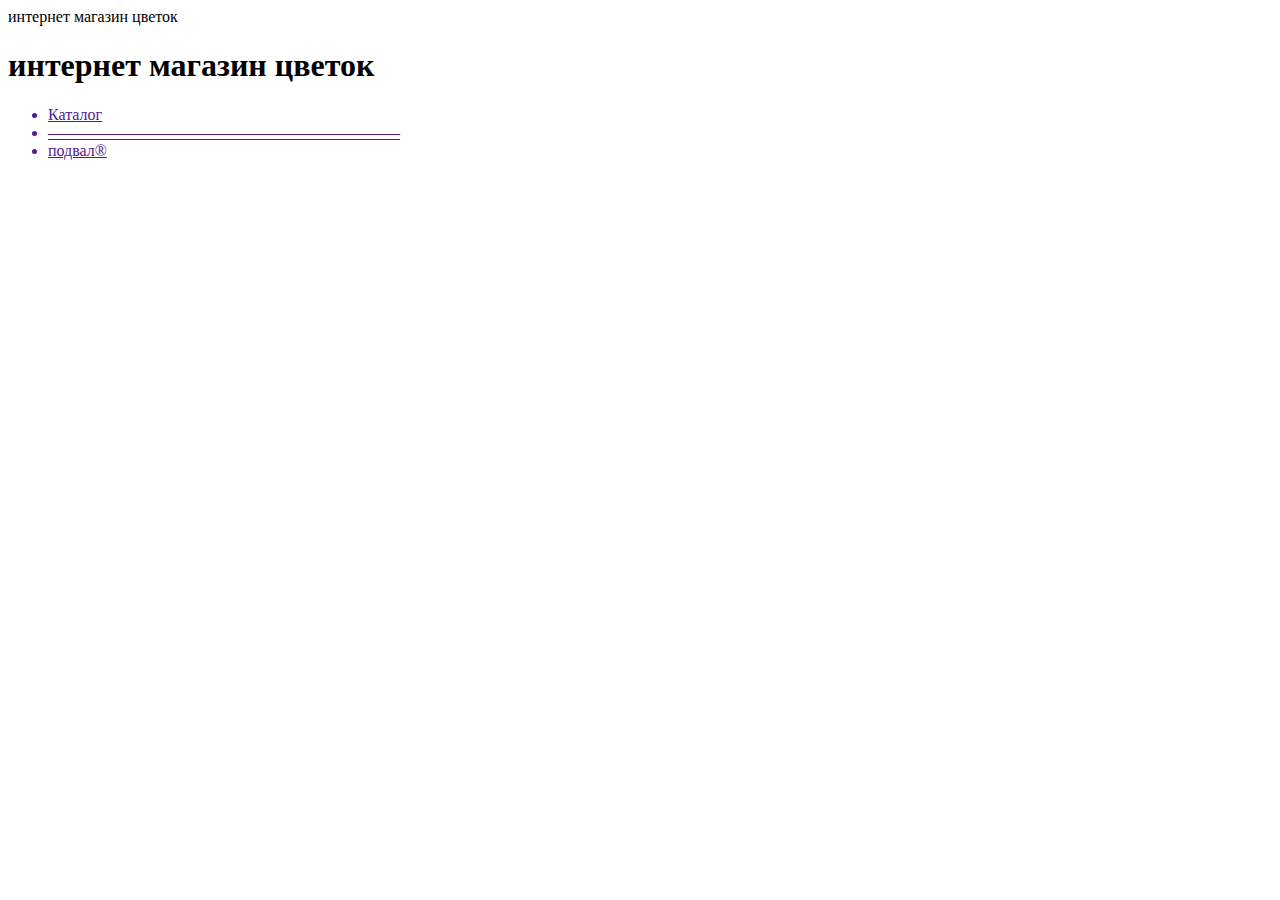
<file: projeckt/index.html>
<!DOCTYPE html>
<html lang="en">

<head>
    <meta charset="UTF-8">
    <link href="https://fonts.google.com/noto/specimen/Noto+Sans+JP"
    <title>интернет магазин цветок</title>
</head>
<body>
 
  <div class="intro"></div>
   <div class="container">
   <h1>интернет магазин цветок</h1>
    <ul>
        <a href="">
            <li>Каталог</li>
        </a>
        <a href="">
            <li>――――――――――――――――――――――</li>
        </a>
        <a href="">
            <li>подвал®</li>
        </a>

    </ul>
</body>

</html>
</file>
